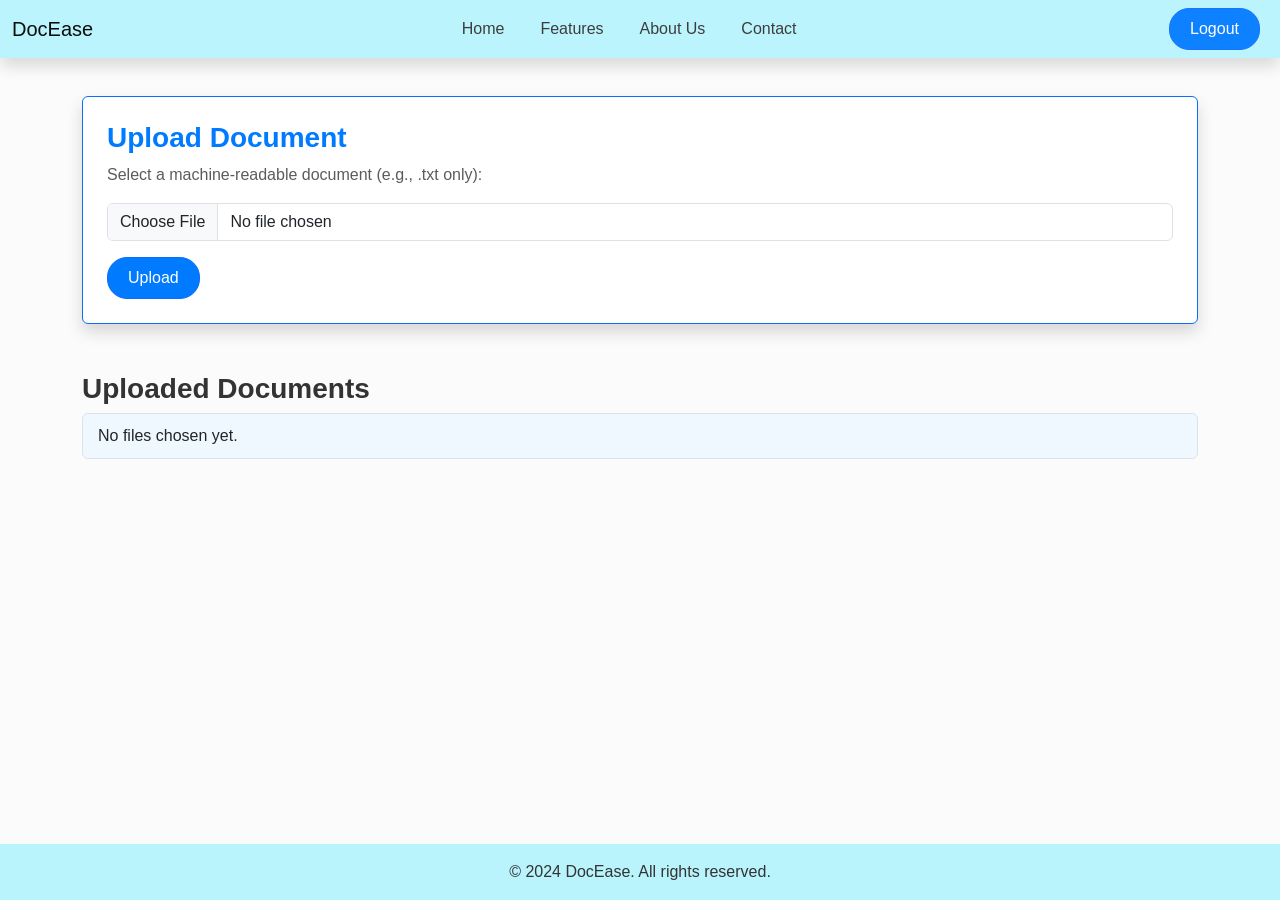
<file: index3.html>
<!DOCTYPE html>
<html lang="en">
<head>
    <meta charset="UTF-8">
    <meta name="viewport" content="width=device-width, initial-scale=1.0">
    <title>DocEase - Document Upload</title>
    <link href="https://cdn.jsdelivr.net/npm/bootstrap@5.3.3/dist/css/bootstrap.min.css" rel="stylesheet">
    <link rel="stylesheet" href="styles3.css">
</head>
<body>
    <!-- Navbar -->
    <nav class="navbar navbar-expand-md fixed-top bg-light shadow">
        <div class="container-fluid">
            <a class="navbar-brand" href="#">DocEase</a>
            <button class="navbar-toggler" type="button" data-bs-toggle="collapse" data-bs-target="#navbarNav">
                <span class="navbar-toggler-icon"></span>
            </button>
            <div class="collapse navbar-collapse" id="navbarNav">
                <ul class="navbar-nav mx-auto">
                    <li class="nav-item"><a class="nav-link" href="../Homepage/index.html">Home</a></li>
                    <li class="nav-item"><a class="nav-link" href="../Homepage/index.html">Features</a></li>
                    <li class="nav-item"><a class="nav-link" href="../Homepage/index.html">About Us</a></li>
                    <li class="nav-item"><a class="nav-link" href="../Homepage/index.html">Contact</a></li>
                </ul>
                <div class="d-flex">
                    <a href="#" class="btn btn-primary me-2">Logout</a>
                </div>
            </div>
        </div>
    </nav>

    <!-- Main Content -->
    <section class="main-section mt-5 pt-5 container">
        <div class="upload-container p-4 mb-5 border border-primary rounded bg-white shadow">
            <h3>Upload Document</h3>
            <p class="text-muted">Select a machine-readable document (e.g., .txt only):</p>
            <input type="file" id="fileInput" class="form-control" accept=".txt,.pdf,.docx,.xlsx,.pptx">
            <button id="uploadBtn" class="btn btn-primary mt-3">Upload</button>
            <div id="uploadStatus" class="mt-2"></div>
        </div>

        <!-- Conversion Prompt for Non-Machine-Readable Files -->
        <div id="convertPrompt" class="hidden p-4 mt-3 border border-warning rounded" style="display: none;">
            <p class="mb-3">The file uploaded is not machine-readable. Would you like to convert it to a machine-readable format (.txt)?</p>
         
            <a href="index4.html" class="btn btn-primary me-2">Convert to .txt</a>
            <button id="cancelConvertBtn" class="btn btn-danger">Cancel</button>
        </div>

        <!-- Uploaded Documents List -->
        <div class="uploaded-files mt-4">
            <h3>Uploaded Documents</h3>
            <ul id="fileList" class="list-group">
                <li class="list-group-item">No files chosen yet.</li>
            </ul>
        </div>
    </section>

    <!-- Footer -->
    <footer class="footer mt-5 py-3 text-center">
        <div class="container">
            <p class="m-0">© 2024 DocEase. All rights reserved.</p>
        </div>
    </footer>

    <script src="https://cdn.jsdelivr.net/npm/bootstrap@5.3.3/dist/js/bootstrap.bundle.min.js"></script>
    <script src="index3.js"></script>
</body>
</html>
</file>
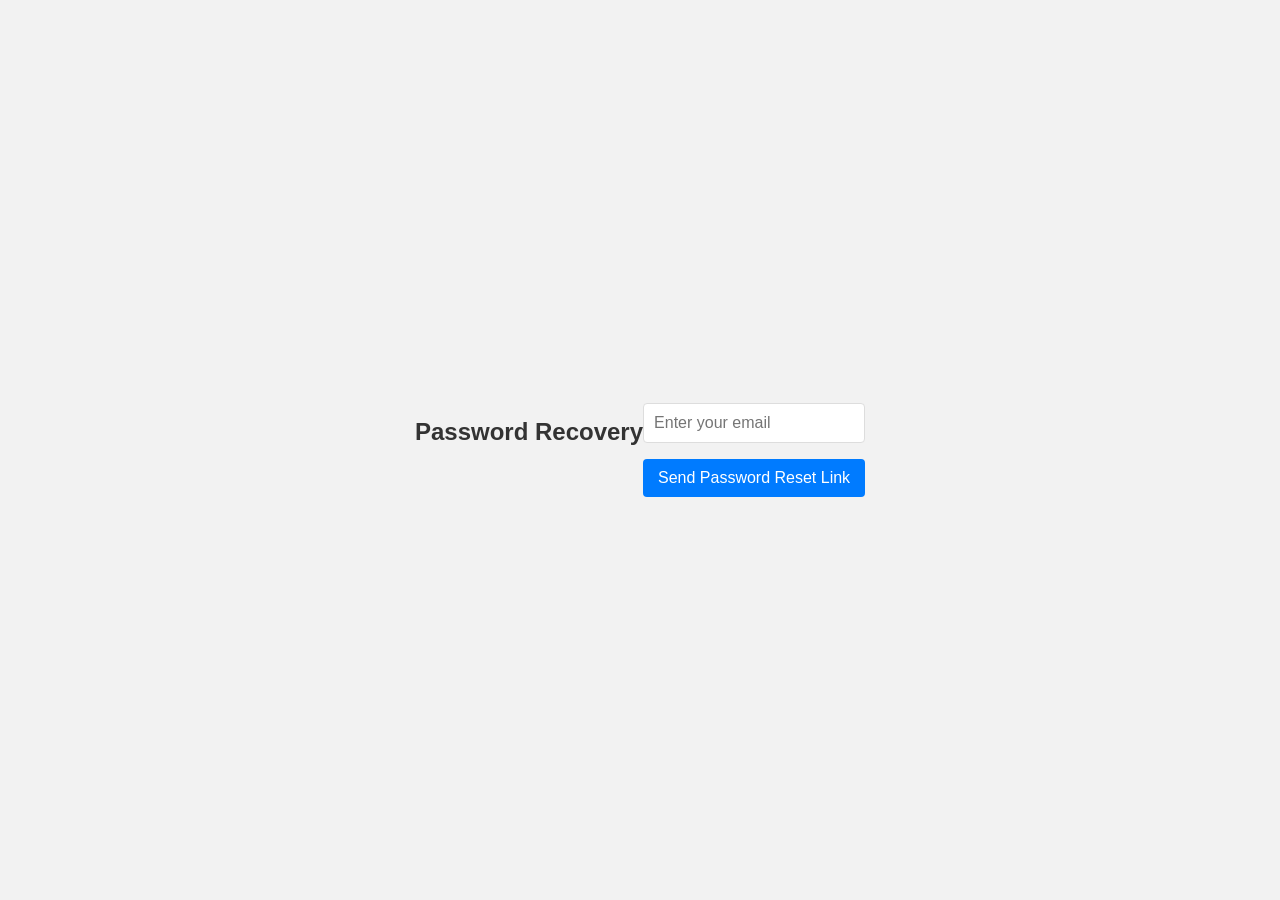
<file: password_reset_request.html>
<!DOCTYPE html>
<html lang="en">
<head>
    <meta charset="UTF-8">
    <title>Request Password Reset</title>
    <link rel="stylesheet" href="style2.css">

</head>
<body>
    <h2>Password Recovery</h2>
    <form action="password_reset_request.php" method="POST">
        <input type="email" name="email" placeholder="Enter your email" required>
        <button type="submit">Send Password Reset Link</button>
    </form>
</body>
</html>
</file>
<file: styles3.css>
body {
    background-color: #FBFBFB;
    font-family: 'Poppins', sans-serif;
    display: flex;
    flex-direction: column;
    min-height: 100vh; /* Ensures full height */
}

/* Navbar */
.navbar {
    background-color: #b9f4fd !important;
    opacity: 0.95;
    box-shadow: none; /* Remove shadow */
}

.nav-link {
    color: #333;
    margin-right: 20px;
}

.nav-link:hover {
    color: #005B5B;
}

.btn-primary {
    background-color: #007BFF;
    border-radius: 20px;
    padding: 8px 20px;
    font-size: 16px;
}


/* Cancel Button Style */
.btn-danger {
    background-color: #007BFF; /* Change to match the primary button */
    border: none; /* Remove border */
    border-radius: 20px; /* Match border radius */
    color: white; /* Text color */
    padding: 8px 20px; /* Match padding */
    font-size: 16px; /* Match font size */
}

.btn-danger:hover {
    background-color: #0056b3; /* Darker shade on hover */
}

/* Main Section */
.main-section {
    flex-grow: 1; /* Allows main content to take remaining space */
}

.main-section h3 {
    color: #007BFF;
    font-weight: 600;
}

.upload-container {
    border: 2px dotted #007BFF;
    border-radius: 5px;
    background-color: #f0f8ff;
    transition: all 0.3s ease-in-out;
    box-shadow: none; /* Remove shadow */
}

.upload-container:hover {
    border-color: #005B5B;
    background-color: #e5f3f9;
}

#uploadStatus {
    color: #FF4C4C;
    font-size: 14px;
    padding: 8px 10px;
    background-color: #ffe6e6;
    border: 1px solid #ffb3b3;
    border-radius: 5px;
    display: none;
}

.uploaded-files h3 {
    color: #333;
    font-weight: 600;
}

.uploaded-files .list-group-item {
    font-size: 16px;
    padding: 10px 15px;
    background-color: #f0f8ff;
    transition: background-color 0.3s ease;
}

.uploaded-files .list-group-item:hover {
    background-color: #e5f3f9;
}

#noFiles {
    color: #6c757d;
}

/* Footer */
.footer {
    background-color: #b9f4fd;
    color: #333;
    margin-top: auto; /* Push footer to bottom */
    padding: 15px 0; /* Padding for the footer */
}

.hidden {
    display: none;
}

.progress-bar {
    background-color: #007BFF;
    color: #fff;
}

#successIcon i {
    font-size: 1.5rem;
    vertical-align: middle;
}
</file>
<file: style2.css>
/* style.css */
* {
    margin: 0;
    padding: 0;
    box-sizing: border-box;
    font-family: Arial, sans-serif;
}

body {
    display: flex;
    justify-content: center;
    align-items: center;
    min-height: 100vh;
    background-color: #f2f2f2;
}

.container {
    background-color: #ffffff;
    padding: 2em;
    border-radius: 8px;
    box-shadow: 0 4px 8px rgba(0, 0, 0, 0.1);
    width: 100%;
    max-width: 400px;
    text-align: center;
}

h2 {
    margin-bottom: 1.5em;
    color: #333333;
}

form {
    display: flex;
    flex-direction: column;
}

input[type="email"] {
    padding: 10px;
    margin-bottom: 1em;
    border: 1px solid #ddd;
    border-radius: 4px;
    font-size: 1em;
}

button[type="submit"] {
    padding: 10px;
    background-color: #007BFF;
    color: #ffffff;
    border: none;
    border-radius: 4px;
    font-size: 1em;
    cursor: pointer;
    transition: background-color 0.3s;
}

button[type="submit"]:hover {
    background-color: #0056b3;
}
</file>
